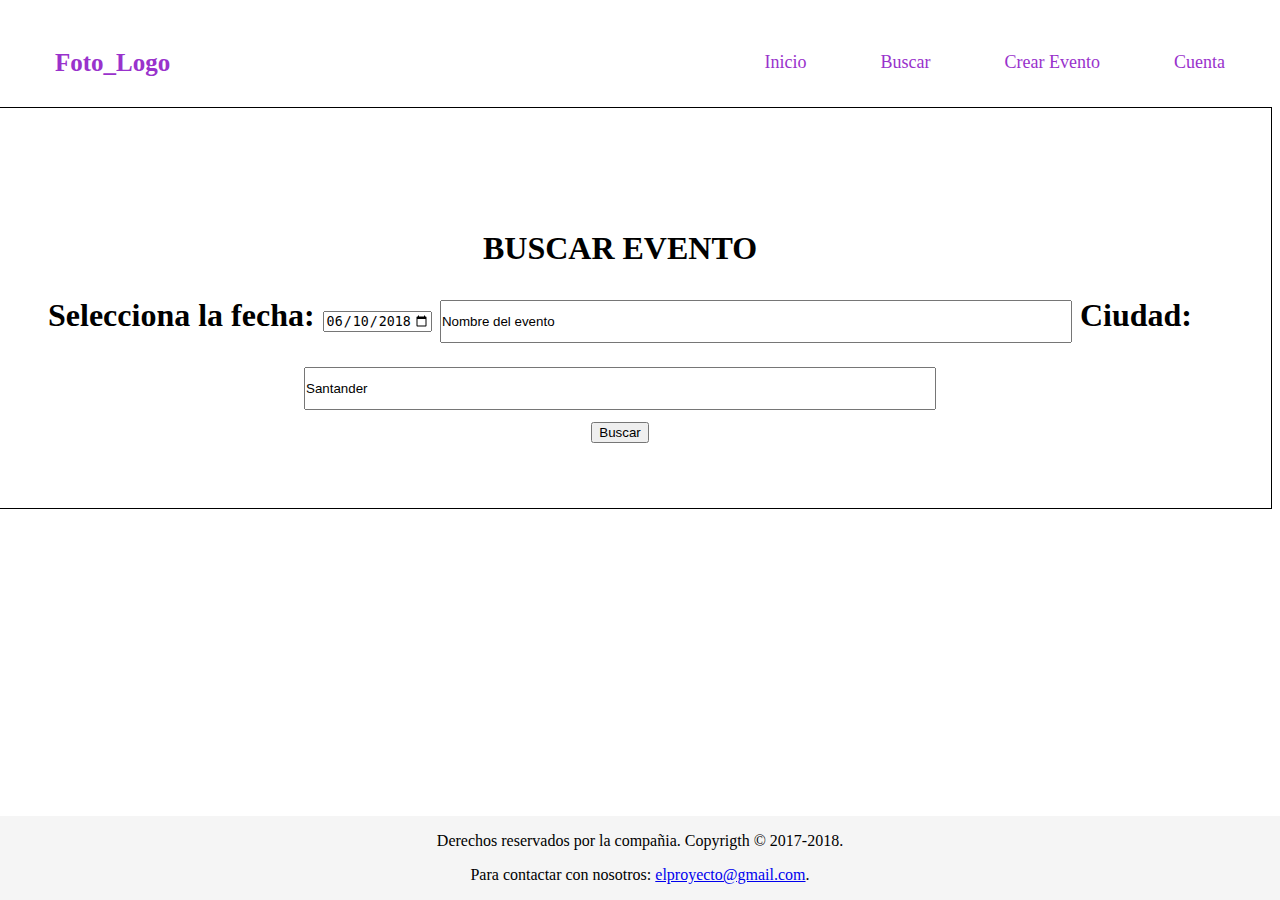
<file: paginas/busqueda.html>
<html>
<head>
  <meta charset="UTF-8">
  <title>Pagina de Busqueda</title>
  <link type="text/css" rel="stylesheet" href="../estilos/estilo.css"/>
</head>
<body>
  <div class="bmenu">
    <a href="#default" class="logo">Foto_Logo</a>
    <div class="btnderecha">
    <a class="active" href="inicio.html">Inicio</a>
    <a href="busqueda.html">Buscar</a>
    <a href="crearEvento.html">Crear Evento</a>
    <a href="cuenta.html">Cuenta</a>
    </div>
  </div>
  <div class="bmain">
<h1>BUSCAR EVENTO<h1>
    <form name="formulario" method="post" action="http://pagina.com/send.php">
  <!-- Campo de busqueda por fecha -->
  Selecciona la fecha:
  <input type="date" name="bfecha" value="2018-06-10" min="2018-03-25"
                                  max="2019-06-10" step="1">
  <!--Campo de busqueda por nombre de evento -->
  <input type="text" name="bnombre" value="Nombre del evento">
  <!--Campo de busqueda por ciudad -->
  Ciudad:
  <input type="text" name="bciudad" value="Santander">
<div>
  <input type="submit" value="Buscar" class="btnBuscar" />
</div>
</form>
  </div>
  <footer>
    <p id="derechos">Derechos reservados por la compañia. Copyrigth &copy; 2017-2018. </p>
    <p id="gmail">Para contactar con nosotros:
      <a href="elproyecto@gmail.com">elproyecto@gmail.com</a>.</p>
    </p>
  </footer>
</body>
</html>
</file>
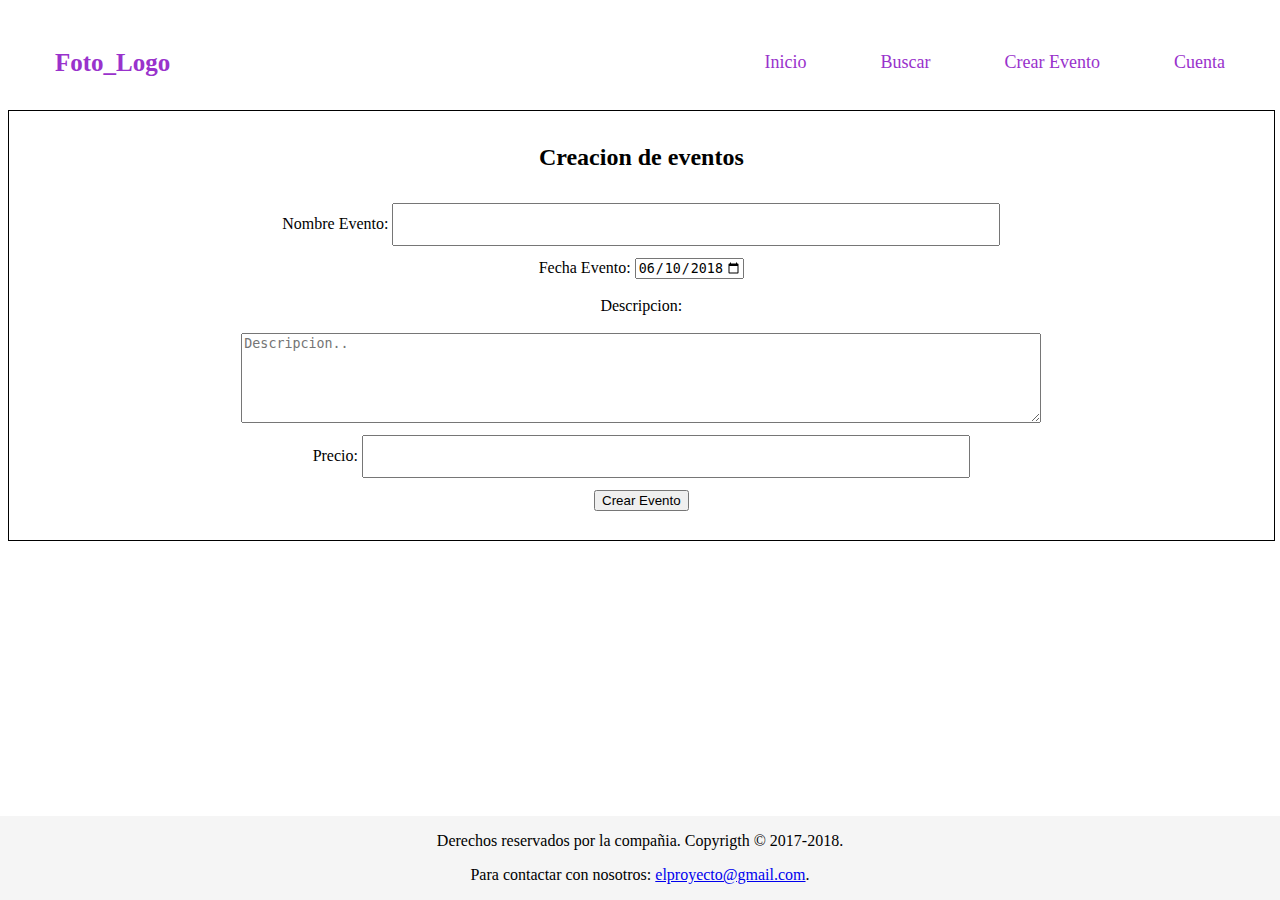
<file: paginas/crearEvento.html>
<html>
<head>
  <meta charset="UTF-8">
  <title>Crear eventos</title>
  <link type="text/css" rel="stylesheet" href="../estilos/estilo.css"/>

  <style>
  .event{
    position:absolute;
    border: 0.1vw solid black;
    display: block;
    height: auto;
    overflow: hidden;
    float: right;
    text-align: center;
    width: 95%;
    padding: 1vw 1.9vw;
  }
  </style>
</head>
<body>

  <div class="bmenu">
    <a href="#default" class="logo">Foto_Logo</a>
    <div class="btnderecha">
    <a class="active" href="inicio.html">Inicio</a>
    <a href="busqueda.html">Buscar</a>
      <a href="crearEvento.html">Crear Evento</a>
    <a href="cuenta.html">Cuenta</a>
    </div>
  </div>
</br>
<div class="event">
  <h2> Creacion de eventos</h2>
  <form action="../controller/crear.php" method="post"> <input type="hidden" name="id">
    Nombre Evento:
    <input type="text" name="nombre" value="">
  <br />
    Fecha Evento:
    <input type="date" name="bfecha" value="2018-06-10" min="2018-03-25" max="2019-06-10" step="1">
  </br>
  </br>
    Descripcion:
  </br>
  </br>
    <textarea id="descripcion" name="descripcion" placeholder="Descripcion.." style="height:90px;width:800px"></textarea>
  </br>
    Precio:
      <input type="text" name="Precio" value="">
  </br>
      <input class="form-btn" name="Crear_Evento" type="submit" value="Crear Evento" />
  </form>
</div>
<footer>
  <p id="derechos">Derechos reservados por la compañia. Copyrigth &copy; 2017-2018. </p>
  <p id="gmail">Para contactar con nosotros:
    <a href="elproyecto@gmail.com">elproyecto@gmail.com</a>.</p>
  </p>
</footer>
</body>
</html>
</file>
<file: estilos/estilo.css>
/* Aqui hacemos el estilo del encabezado con un fondo gris y algo de relleno*/
.bmenu {
  overflow: hidden;
  background-color: white;
  padding: 20px 10px;
    font-family: "Gill Sans MT";
    height: 5%;
}
/* Aqui mostamos el estilo de los enlaces */
.bmenu a {
  float: left;
  color: black;
  text-align: center;
  padding: 12px;
  text-decoration: none;
  font-size: 18px;
  line-height: 25px;
  border-radius: 4px;
  color: darkorchid;
  margin:10px 25px ;
}
/* Aqui diseñamos el vinculo del logotipo*/
.bmenu a.logo {
  font-size: 25px;
  font-weight: bold;
}
/* Aqui hacemos el estilo del enlace activo */
.header a.active {
  background-color: blue;
  color: white;
}
/* Aqui movemos los otros botones a la derecha*/
.btnderecha {
  float:right;
}

.infoUser {
    width: 20%;
    height: 24%;
    margin-top: 15px;
    margin-right: 3%;
    margin-left: 15px;
    margin-bottom: 15px;
    float:left;
    text-align: center;
}

.eventos {
    width: 74%;
    height: 70%;
    margin-top: 15px;
    margin-bottom: 15px;
    float: right;
}
.evento{
    border: 1px solid black;
    height: 100px;
    margin: 8px 4px;
    padding: 4px 8px;
}
  p#localidad, p#fecha, p#precio{
    float: left;
      margin: 4px 8px;
}
 button#seguir{
    float:right;
     margin-right: 20px;
}
.eventosCercanos {
    width: 20%;
    height: 55%;
    float: left;
    margin-left: 15px;
    text-align: center;
    font-family: "Gill Sans MT";
}

/* Aqui hacemos el estilo del pie de pagina */
footer {
   position: fixed;
   left: 0;
   bottom: 0;
   width: 100%;
   background-color:whitesmoke;
   color: black;
   text-align: center;
   font-family: "Gill Sans MT";
}
/* Aqui hacemos el estilo del menu que se encuentra en la parte izquierda de la pagina de cuenta*/
body {font-family:"Gill Sans MT"}
.separacion{
  position:static;
  width: 100%;
  height: 200px;
  padding: 100px 19px;
}
.cuenta {
    float: left;

}
#micuenta a:hover {
    left: 0;
}

#Info {
    top: 140px;
    background-color: #2196F3;
    width: 10%;
    height: 200px;
    font-family:"Gill Sans MT";
}

.cuenta button {
    display: block;
    background-color: inherit;
    color: darkorchid;
    padding: 22px 16px;
    width: 100%;
    border: none;
    outline: none;
    text-align: center;
    cursor: pointer;
    transition: 0.3s;
    font-size: 17px;
    font-family:"Gill Sans MT";
}

.cuenta button:hover {
    background-color: #ddd;
    font-family:"Gill Sans MT";
}

.cuenta button.active {
    background-color: #ccc;
	font-family:"Gill Sans MT";
}
/*holis*/
.tabcontent {
    float: left;
    padding: 0px 150px;
    width: 60%;
    border: none;
    height: 385px;
    font-family:"Gill Sans MT";
}

/* Aqui hacemos el posicionamiento de la pagina de busqueda*/

.bmain {
  border: 1px solid black;
  margin-top: 15px;
  margin-bottom: 15px;
  float: right;
  text-align: center;
  position:static;
  width: 100%;
  height: 200px;
  padding: 100px 19px;
}

/* css inicio de sesion */
.izquierda{
  float:left;
  background-color:lightblue;
  width:50%;
  height:38vw;
  padding-bottom:100px;
  font-family: "Gill Sans MT";
  color: darkorchid;
}
.derecha{
  float: right;
  background-color:lightgrey;
  width:50%;
  height:38vw;
  padding-bottom:100px;
  font-family: "Gill Sans MT";
  color: darkorchid;
}

.avatar{
width:10%;
}
/* estilo para el formulario de crear  */
input[type=text], input[type=password] {
    width: 50%;
    padding: 12px 0px;
    margin: 12px 0px;
}
/*estilo para la pestaña que se abre al pulsar crear */
.modal-content {
    background-color: #f4ecf7 ;
    margin: 0% auto 0% auto;
    border: 1px  ;
    width: 50%;
}

.cajai{
    display: none;
    position: fixed; /* en el sitio*/
    z-index: 1;
    left: 0;
    top: 0;
    width: 100%;
    height: 100%;
    overflow: auto;
    background-color: rgb(0,0,0);
    background-color: rgba(0,0,0,0.4);
    padding-top: 10px;
}

.cajad{
  /* estilo para el formulario de login  */
  input[type=text], input[type=password] {
    width: 100%;
    padding: 12px 20px;
    margin: 8px 0;
}

.move{
margin-left: 275px;
}

.log{
  width: 50%;
  padding: 15px 32px;
  text-align: center;
  text-decoration: none;
  display: inline-block;
  font-size: 16px;
  margin-left: 1000px;
  margin: 4px 2px;
  cursor: pointer;
  border-radius: 8px;
}

.move2{
margin-left: 275px;
}

.cre{
  width: 50%;
  padding: 15px 32px;
  text-align: center;
  text-decoration: none;
  display: inline-block;
  font-size: 18px;
  margin: 4px 2px;
  cursor: pointer;
  border-radius: 8px;
}
/* estilo para el boton de cerrar */

.close:focus,.close:hover {
    color: red;
    cursor: pointer;
}
.close {
    right: 25px;
    top: 0;
    font-size: 35px;
    font-weight: bold;
}

/*animaciones de la pestaña que se abre cuando pulsas crear */
.animate {
    -webkit-animation: animatezoom 1s;
    animation: animatezoom 1s
}
@-webkit-keyframes animatezoom {
    from {-webkit-transform: scale(0)}
    to {-webkit-transform: scale(1)}
}

@keyframes animatezoom {
    from {transform: scale(0)}
    to {transform: scale(1)}
}

@media screen and (max-width: 300px) {
    span.psw {
       display: block;
       float: none;
    }
    .cancelbtn {
       width: 100%;
}

#nombreUsuario{
  text-align: center;
  font-family: "Gill Sans MT";
}

p#derechos{
  float:left;
}

p#gmail{
  float:right;
}
</file>
